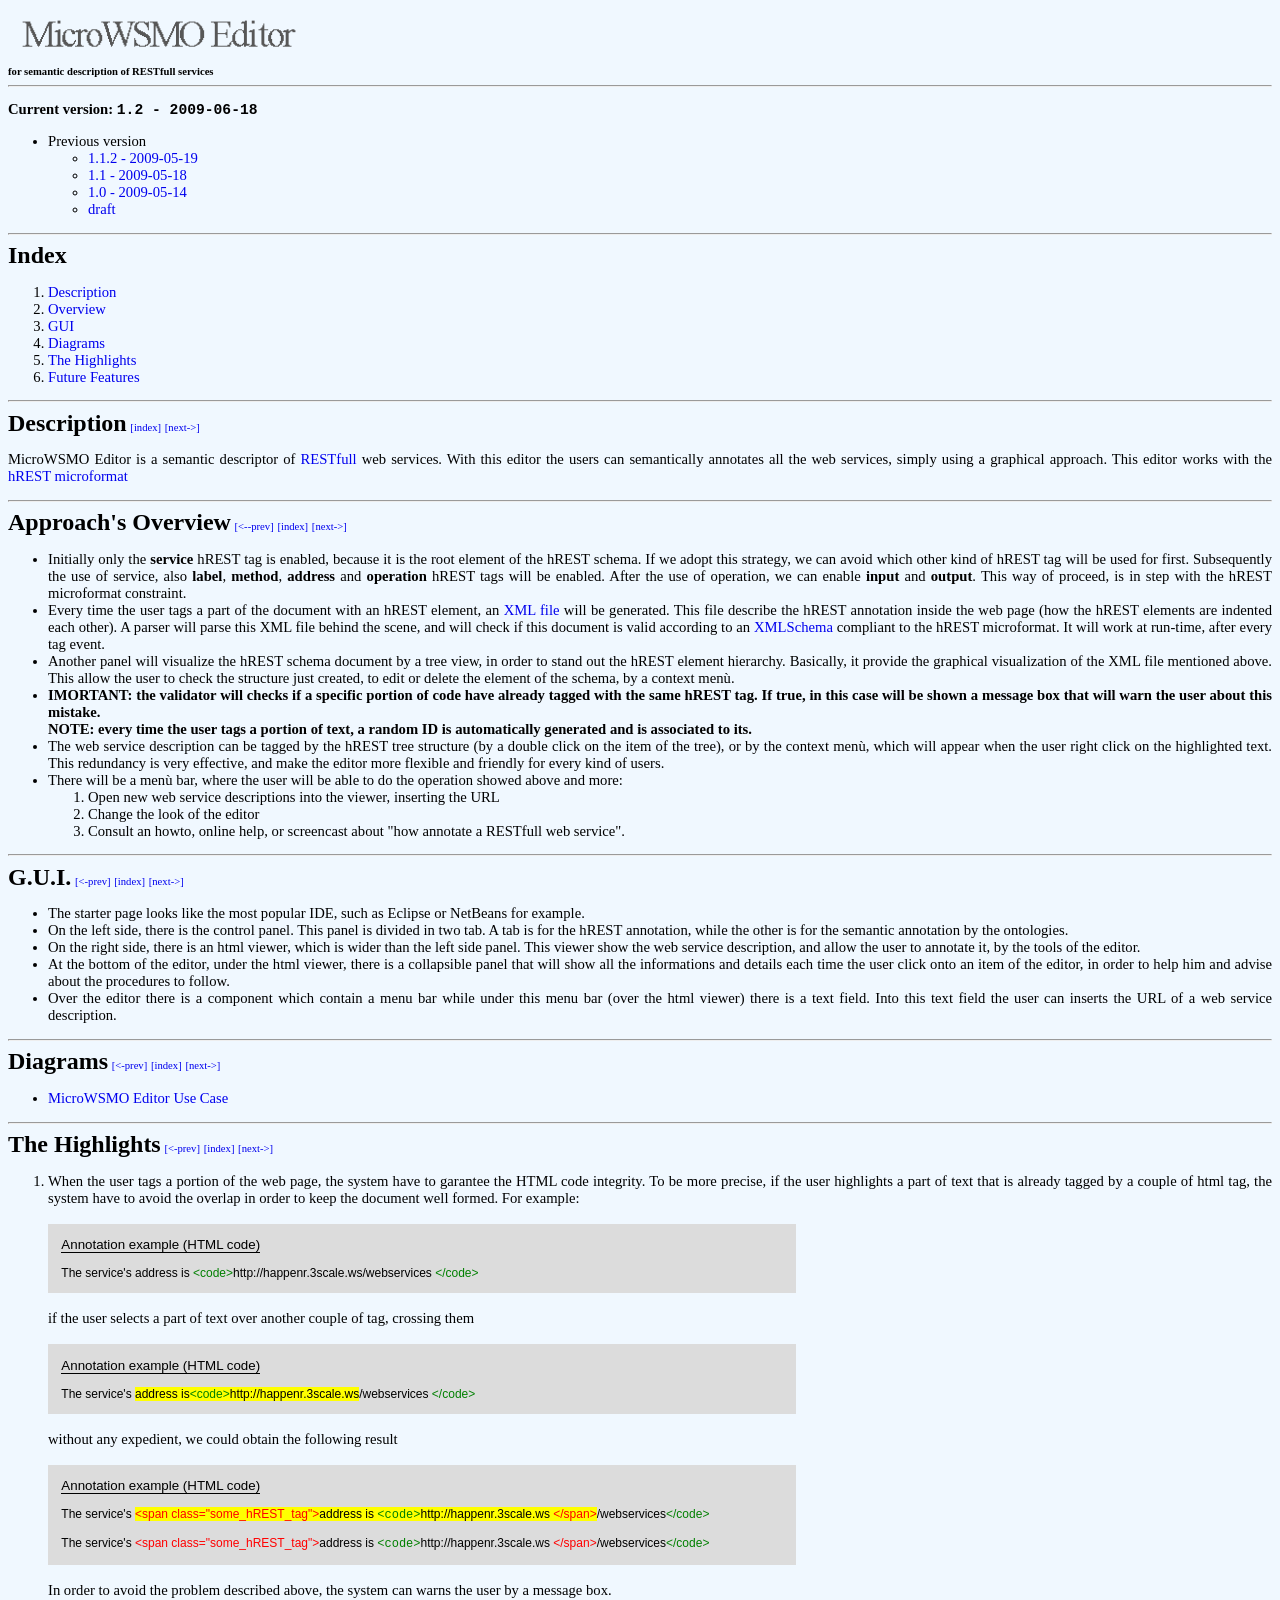
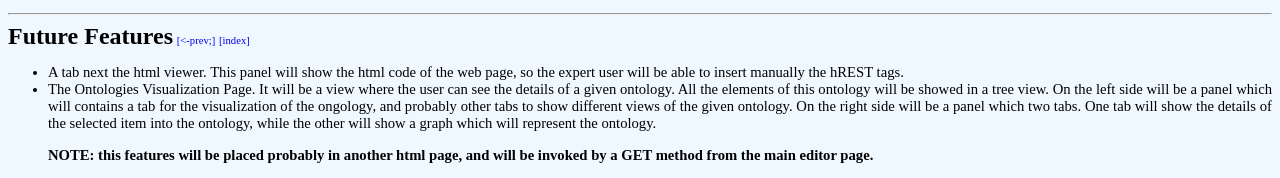
<file: documentation/index.html>
<?xml version="1.0" encoding="UTF-8" ?>
<!DOCTYPE html PUBLIC "-//W3C//DTD XHTML 1.0 Transitional//EN" "http://www.w3.org/TR/xhtml1/DTD/xhtml1-transitional.dtd">
<html xmlns="http://www.w3.org/1999/xhtml">
	<head>
		<meta http-equiv="Content-Type" content="text/html; charset=UTF-8" />
		<meta name="author" content="Simone Spaccarotella" />
		<link rel="stylesheet" type="text/css" href="stylesheet.css" />
		<title>MicroWSMO Editor - for semantic description of RESTfull services</title>
	</head>
	
	<body>
		<!-- header -->
		
		<img src="images/editor.png" width="300" /><br />
		<span class="subtitle">for semantic description of RESTfull services</span>
		
		<hr />
		
		<!-- editor current release -->
		
		<p class="current-release">
			Current version: <code>1.2 - 2009-06-18</code>
		</p>
		<ul>
			<li>
				Previous version
				<ul>
					<li><a class="linkable" href="prev-versiondoc/doc_1.1.2_2009-05-19.rar">1.1.2 - 2009-05-19</a></li>
					<li><a class="linkable" href="prev-versiondoc/doc_1.1_2009-05-18.rar">1.1 - 2009-05-18</a></li>
					<li><a class="linkable" href="prev-versiondoc/doc_1.0_2009-05-14.rar">1.0 - 2009-05-14</a></li>
					<li><a class="linkable" href="prev-versiondoc/doc-draft.rar">draft</a></li>
				</ul>
			</li>
		</ul>
		
		<hr />
		
		<!-- documentation index -->
		
		<a class="anchor" name="index">Index</a>
		
		<ol>
			<li><a class="linkable" href="#description">Description</a></li>
			<li><a class="linkable" href="#overview">Overview</a></li>
			<li><a class="linkable" href="#gui">GUI</a></li>
			<li><a class="linkable" href="#diagrams">Diagrams</a></li>
			<li><a class="linkable" href="#highlights">The Highlights</a></li>
			<li><a class="linkable" href="#future-features">Future Features</a></li>
		</ol>
		
		<hr />
		
		<!-- a general description about this editor -->
		
		<a class="anchor" name="description">Description</a>
		<a class="link-navigator" href="#index">[index]</a>
		<a class="link-navigator" href="#overview">[next-&gt;]</a>
		
		<p class="description">
			MicroWSMO Editor is a semantic descriptor of <a title="RESTfull" class="linkable" href="resources-online.html#restfull">RESTfull</a> web services. With this editor the users
			can semantically annotates all the web services, simply using a graphical approach. This editor works with the <a title="hREST" class="linkable" href="resources-online.html#hrest">hREST</a> 
			<a title="microformat" class="linkable" href="resources-online.html#microformat">microformat</a>
		</p>
		
		<hr />
		
		<!-- an overview about the used approaches -->
		
		<a class="anchor" name="overview">Approach's Overview</a>
		<a class="link-navigator" href="#description">[&lt;--prev]</a>
		<a class="link-navigator" href="#index">[index]</a>
		<a class="link-navigator" href="#gui">[next-&gt;]</a>
		
		<ul class="description">
			<li>
				Initially only the <span class="emphasis">service</span> hREST tag is enabled, because it is the root element of
				the hREST schema. If we adopt this strategy, we can avoid which other kind of hREST tag will be
				used for first. Subsequently the use of service, also <span class="emphasis">label</span>, 
				<span class="emphasis">method</span>, <span class="emphasis">address</span> and <span class="emphasis">operation</span> hREST tags will be enabled.
				After the use of operation, we can enable <span class="emphasis">input</span> and <span class="emphasis">output</span>.
				This way of proceed, is in step with the hREST microformat constraint.
			</li>
			<li>
				Every time the user tags a part of the document with an hREST element, an
				<a class="linkable" href="files/hrestAnnotation.xml">XML file</a> will be generated.
				This file describe the hREST annotation inside the web page (how the hREST elements are indented each other).
				A parser will parse this XML file behind the scene, and will check if this document is valid according to an
				<a class="linkable" href="files/hrestSchema.xsd">XMLSchema</a> compliant to the hREST microformat. It will work at run-time, after every tag event.
			</li>
			<li>
				Another panel will visualize the hREST schema document by a tree view, in order to
				stand out the hREST element hierarchy. Basically, it provide the graphical visualization
				of the XML file mentioned above. This allow the user to check the structure just created,
				to edit or delete the element of the schema, by a context men&ugrave;.
			</li>
			<li class="emphasis">
				IMORTANT: the validator will checks if a specific portion of code have already tagged with the same hREST tag.
				If true, in this case will be shown a message box that will warn the user about this mistake.<br />
				NOTE: every time the user tags a portion of text, a random ID is automatically generated and is associated to its.<br />
			</li>
			<li>
				The web service description can be tagged by the hREST tree structure (by a double click on the item of the tree),
				or by the context men&ugrave;, which will appear when the user right click on the highlighted text.
				This redundancy is very effective, and make the editor more flexible and friendly for every kind of users.
			</li>
			<li>
				There will be a men&ugrave; bar, where the user will be able to do the operation showed above and more:
				<ol>
					<li>
						Open new web service descriptions into the viewer, inserting the URL
					</li>
					<li>
						Change the look of the editor
					</li>
					<li>
						Consult an howto, online help, or screencast about "how annotate a
						RESTfull web service".
					</li>
				</ol>
			</li>
		</ul>
		
		<hr />
		
		<!-- explanation of the Graphic User Interface -->
		
		<a class="anchor" name="gui">G.U.I.</a>
		<a class="link-navigator" href="#overview">[&lt;-prev]</a>
		<a class="link-navigator" href="#index">[index]</a>
		<a class="link-navigator" href="#diagrams">[next-&gt;]</a>
		
		<ul class="description">
			<li>
				The starter page looks like the most popular IDE, such as Eclipse or NetBeans for
				example.
			</li>
			<li>
				On the left side, there is the control panel. This panel is divided in two
				tab. A tab is for the hREST annotation, while the other is for the semantic annotation
				by the ontologies.
			</li>
			<li>
				On the right side, there is an html viewer, which is wider than
				the left side panel. This viewer show the web service description, and allow the user to 
				annotate it, by the tools of the editor.
			</li>
			<li>
				At the bottom of the editor, under the html viewer,
				there is a collapsible panel that will show all the informations and details each time the user
				click onto an item of the editor, in order to help him and advise about the procedures to follow.
			</li>
			<li>
				Over the editor there is a component which contain a menu bar while under this menu bar (over the html viewer) there is a text field.
				Into this text field the user can inserts the URL of a web service description.
			</li>
		</ul>
		
		<hr />
		
		<!-- diagrams and stub editor -->
		
		<a class="anchor" name="diagrams">Diagrams</a>
		<a class="link-navigator" href="#gui">[&lt;-prev]</a>
		<a class="link-navigator" href="#index">[index]</a>
		<a class="link-navigator" href="#highlights">[next-&gt;]</a>
		
		<ul class="description">
			<li><a class="linkable" href="usecase.html">MicroWSMO Editor Use Case</a></li>
		</ul>
		
		<hr />
		
		<!-- highlights -->
		
		<a class="anchor" name="highlights">The Highlights</a>
		<a class="link-navigator" href="#diagrams">[&lt;-prev]</a>
		<a class="link-navigator" href="#index">[index]</a>
		<a class="link-navigator" href="#future-features">[next-&gt;]</a>
		
		<ol class="description">
			<li>
				When the user tags a portion of the web page, the system have to garantee
				the HTML code integrity. To be more precise, if the user highlights a part of text
				that is already tagged by a couple of html tag, the system have to avoid the overlap
				in order to keep the document well formed. For example:
				
				<br /><br />
				
				<div class="code">
					<span class="head_code">Annotation example (HTML code)</span>
					<br /><br />
					The service's address is <span style="color: green;">&lt;code&gt;</span>http://happenr.3scale.ws/webservices
					<span style="color: green">&lt;/code&gt;</span>
				</div>
				
				<br />
				
				if the user selects a part of text over another couple of tag, crossing them
				
				<br /><br />
				
				<div class="code">
					<span class="head_code">Annotation example (HTML code)</span>
					<br /><br />
					The service's <span class="highlighted">address is<span style="color: green;">&lt;code&gt;</span>http://happenr.3scale.ws</span>/webservices
					<span style="color: green">&lt;/code&gt;</span>
				</div>
				
				<br />
				
				without any expedient, we could obtain the following result
				
				<br /><br />
				
				<div class="code">
					<span class="head_code">Annotation example (HTML code)</span>
					<br /><br />
					The service's <span class="highlighted"><span style="color: red;">&lt;span class="some_hREST_tag"&gt;</span>address is
					<code style="color: green;">&lt;code&gt;</code>http://happenr.3scale.ws
					<span style="color: red;">&lt;/span&gt;</span></span>/webservices<span style="color: green">&lt;/code&gt;</span>
					<br /><br />
					The service's <span style="color: red;">&lt;span class="some_hREST_tag"&gt;</span>address is
					<code style="color: green;">&lt;code&gt;</code>http://happenr.3scale.ws
					<span style="color: red;">&lt;/span&gt;</span>/webservices<span style="color: green">&lt;/code&gt;</span>
				</div>
				
				<br />
				
				In order to avoid the problem described above, the system can warns the user by a message box.
			</li>
		</ol>
		
		<hr />
		
		<!-- list of the future features -->
		
		<a class="anchor" name="future-features">Future Features</a>
		<a class="link-navigator" href="#highlights">[&lt;-prev;]</a>
		<a class="link-navigator" href="#index">[index]</a>
		
		<ul class="description">
			<li>
				A tab next the html viewer. This panel will show the html code of the web page, so the expert
				user will be able to insert manually the hREST tags.
			</li>
			<li>
				The Ontologies Visualization Page. It will be a view where the user can see the details of
				a given ontology. All the elements of this ontology will be showed in a tree view.
				On the left side will be a panel which will contains a tab for the visualization of the ongology,
				and probably other tabs to show different views of the given ontology.
				On the right side will be a panel which two tabs. One tab will show the details of the selected item
				into the ontology, while the other will show a graph which will represent the ontology.
				<p class="emphasis">
					NOTE: this features will be placed probably in another html page, and will be invoked
					by a GET method from the main editor page.
				</p>
			</li>
		</ul>
		
	</body>
</html>
</file>
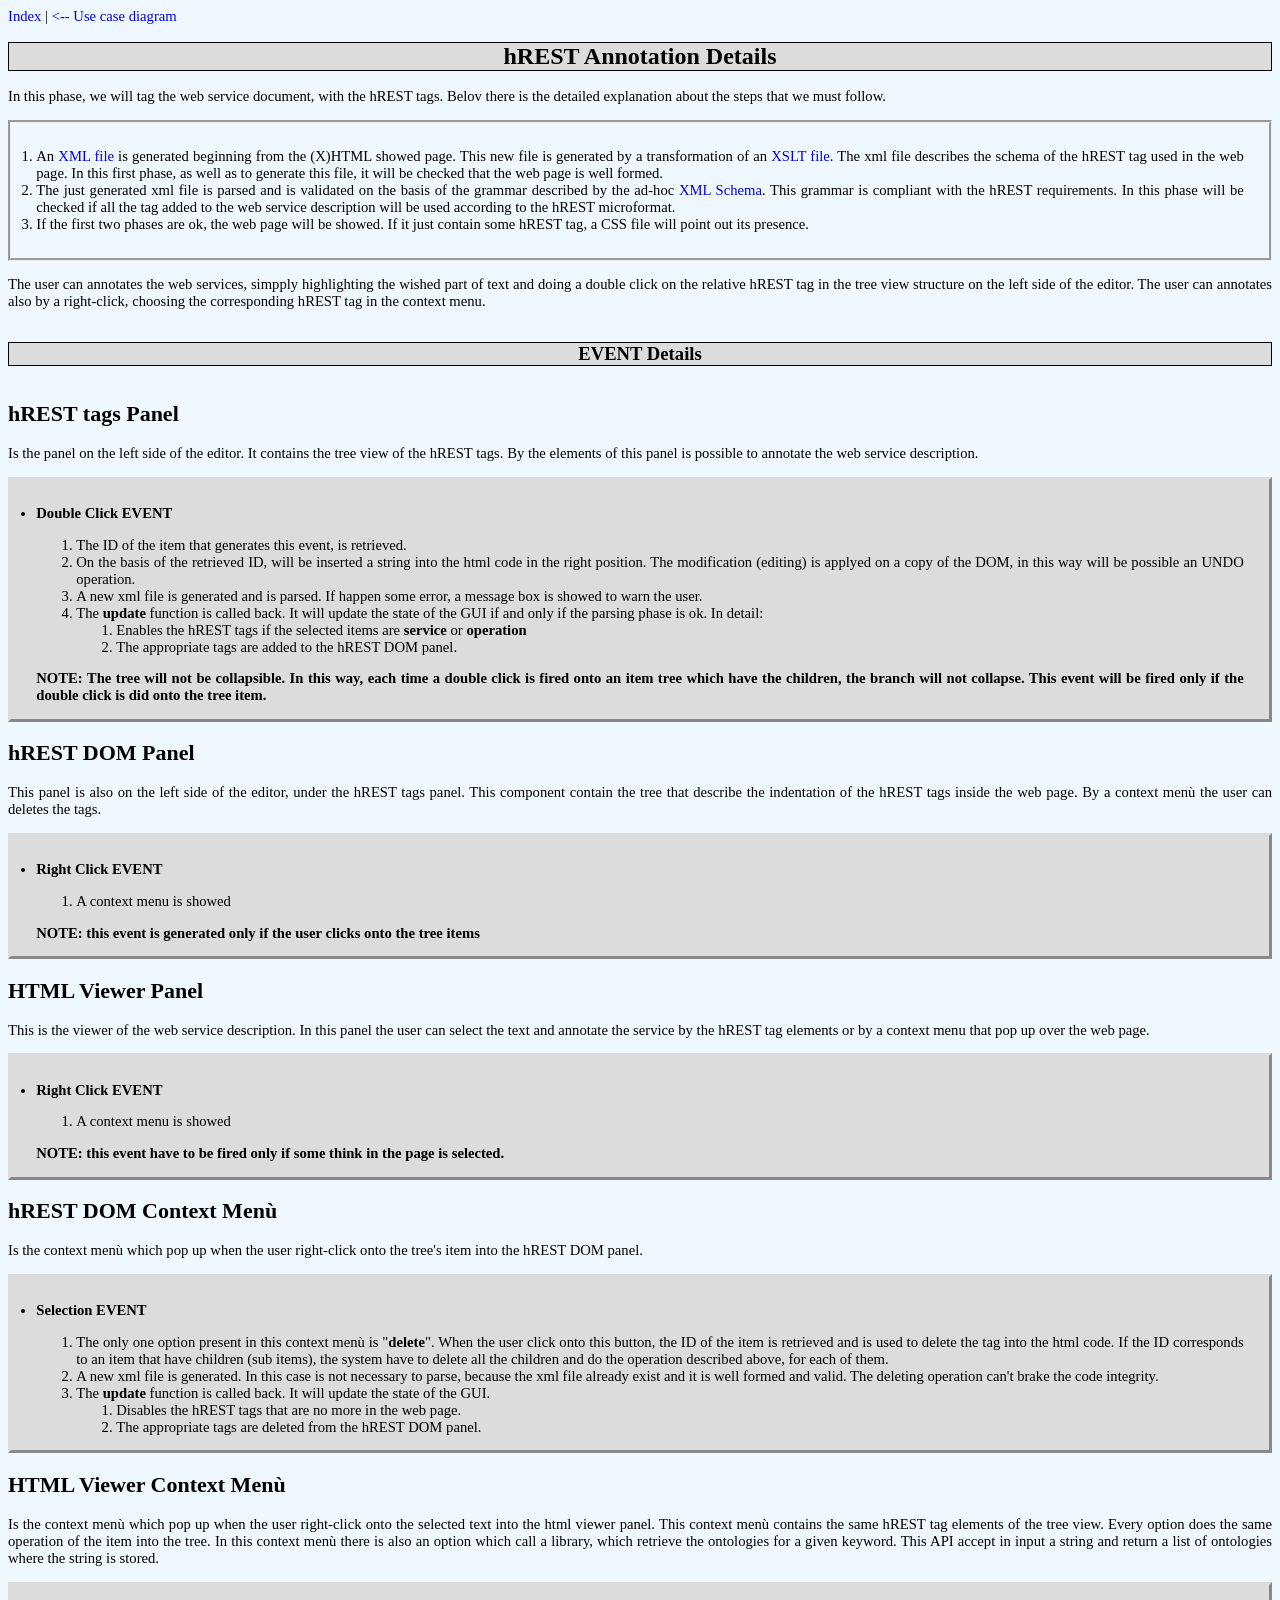
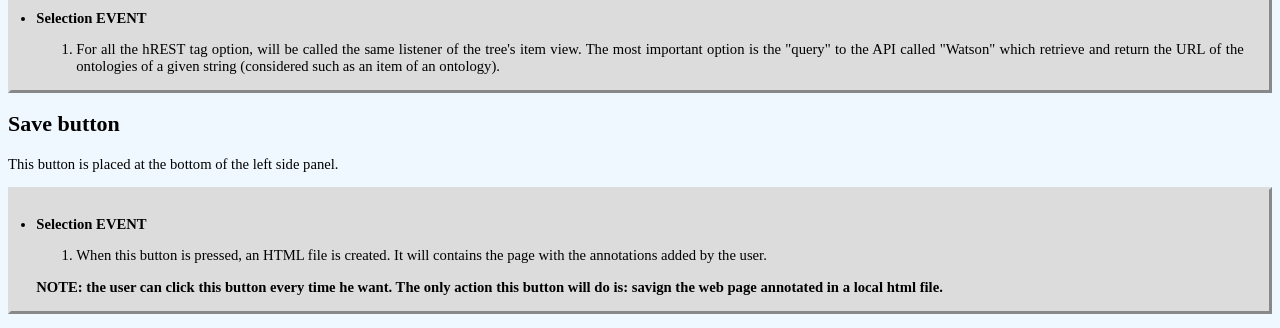
<file: documentation/hrest-annotation.html>
<?xml version="1.0" encoding="UTF-8" ?>
<!DOCTYPE html PUBLIC "-//W3C//DTD XHTML 1.0 Transitional//EN" "http://www.w3.org/TR/xhtml1/DTD/xhtml1-transitional.dtd">
<html xmlns="http://www.w3.org/1999/xhtml">
	<head>
		<meta http-equiv="Content-Type" content="text/html; charset=UTF-8" />
		<link rel="stylesheet" type="text/css" href="stylesheet.css" />
		<script type="text/javascript" src="javascript/navigator.js"></script>
		<title>MicroWSMO Editor | hREST Annotation</title>
	</head>
	<body onload="showNavigator();">
	
		<div id="navigator" class="linkable">
			<!-- a navigator will be inserted dinamycally by a javascript function -->
		</div>
		
		<div align="center" class="title">hREST Annotation Details</div><br />
		In this phase, we will tag the web service document, with the hREST tags. Belov there is the detailed
		explanation about the steps that we must follow.
		
		<ol class="step-description">
			<li>
				An <a class="linkable" href="files/hrestAnnotation.xml">XML file</a> is generated beginning from the (X)HTML showed page.
				This new file is generated by a transformation of an <a class="linkable" href="files/xhtml2xml.xslt">XSLT file</a>.
				The xml file describes the schema of the hREST tag used in the web page. In this first phase, as well as to generate
				this file, it will be checked that the web page is well formed.
			</li>
			<li>
				The just generated xml file is parsed and is validated on the basis of the grammar described by the 
				ad-hoc <a class="linkable" href="files/hrestSchema.xsd">XML Schema</a>. This grammar is compliant with
				the hREST requirements. In this phase will be checked if all the tag added to the web service description
				will be used according to the hREST microformat.
			</li>
			<li>
				If the first two phases are ok, the web page will be showed. If it just contain some hREST tag, a CSS file
				will point out its presence.<br /> 
			</li>
		</ol>
		
		<p class="description">
			The user can annotates the web services, simpply highlighting the wished part of text and doing
			a double click on the relative hREST tag in the tree view structure on the left side of the editor.
			The user can annotates also by a right-click, choosing the corresponding hREST tag in the context menu.
		</p>
		
		<br />
		<div align="center" class="middle-title">EVENT Details</div><br />
		
		<h2>hREST tags Panel</h2>
		<p class="description">
			Is the panel on the left side of the editor. It contains the tree view
			of the hREST tags. By the elements of this panel is possible to annotate
			the web service description.
		</p>
		<ul class="event-description">
			<li>
				<span class="emphasis">Double Click EVENT</span>
				<p></p>
				<ol>
					<li>
						The ID of the item that generates this event, is retrieved.
					</li>
					<li>
						On the basis of the retrieved ID, will be inserted a string into the html code
						in the right position. The modification (editing) is applyed on a copy of the DOM, in this
						way will be possible an UNDO operation.   
					</li>
					<li>
						A new xml file is generated and is parsed. If happen some error, a message box
						is showed to warn the user.
					</li>
					<li>
						The <span class="emphasis">update</span> function is called back. It will update the state of
						the GUI if and only if the parsing phase is ok. In detail:
						<ol>
							<li>
								Enables the hREST tags if the selected items are <span class="emphasis">service</span>
								or <span class="emphasis">operation</span>
							</li>
							<li>
								The appropriate tags are added to the hREST DOM panel.
							</li>
						</ol>
					</li>
				</ol>
				<p class="description emphasis">
					NOTE: The tree will not be collapsible. In this way, each time a double click
					is fired onto an item tree which have the children, the branch will not collapse.
					This event will be fired only if the double click is did onto the tree item. 
				</p>
			</li>
		</ul>
		
		<h2>hREST DOM Panel</h2>
		<p class="description">
			This panel is also on the left side of the editor, under the hREST tags panel. This
			component contain the tree that describe the indentation of the hREST tags inside the
			web page. By a context men&ugrave; the user can deletes the tags.
		</p>
		<ul class="event-description">
			<li>
				<span class="emphasis">Right Click EVENT</span>
				<p></p>
				<ol>
					<li>
						A context menu is showed
					</li>
				</ol>
				<p class="emphasis">
					NOTE: this event is generated only if the user clicks onto the tree items
				</p>
			</li>
		</ul>
		
		<h2>HTML Viewer Panel</h2>
		<p class="description">
			This is the viewer of the web service description. In this panel the user can
			select the text and annotate the service by the hREST tag elements or by a context
			menu that pop up over the web page.
		</p>
		<ul class="event-description">
			<li>
				<span class="emphasis">Right Click EVENT</span>
				<p></p>
				<ol>
					<li>
						A context menu is showed
					</li>
				</ol>
				<p class="emphasis">
					NOTE: this event have to be fired only if some think in the page is selected.
				</p>
			</li>
		</ul>
		
		<h2>hREST DOM Context Menù</h2>
		<p class="description">
			Is the context men&ugrave; which pop up when the user right-click onto the tree's item
			into the hREST DOM panel.
		</p>
		<ul class="event-description">
			<li>
				<span class="emphasis">Selection EVENT</span>
				<p></p>
				<ol>
					<li>
						The only one option present in this context men&ugrave; is "<span class="emphasis">delete</span>".
						When the user click onto this button, the ID of the item is retrieved and is used to delete the tag
						into the html code. If the ID corresponds to an item that have children (sub items), the system
						have to delete all the children and do the operation described above, for each of them.
					</li>
					<li>
						A new xml file is generated. In this case is not necessary to parse, because the xml file already
						exist and it is well formed and valid. The deleting operation can't brake the code integrity.
					</li>
					<li>
						The <span class="emphasis">update</span> function is called back. It will update the state of
						the GUI.
						<ol>
							<li>
								Disables the hREST tags that are no more in the web page.
							</li>
							<li>
								The appropriate tags are deleted from the hREST DOM panel.
							</li>
						</ol>
					</li>
				</ol>
				<p class="emphasis">
					
				</p>
			</li>
		</ul>
		
		<h2>HTML Viewer Context Menù</h2>
		<p class="description">
			Is the context men&ugrave; which pop up when the user right-click onto the selected text
			into the html viewer panel. This context men&ugrave; contains the same hREST tag elements
			of the tree view. Every option does the same operation of the item into the tree. In this
			context men&ugrave; there is also an option which call a library, which retrieve the ontologies
			for a given keyword. This API accept in input a string and return a list of ontologies where
			the string is stored.
		</p>
		<ul class="event-description">
			<li>
				<span class="emphasis">Selection EVENT</span>
				<p></p>
				<ol>
					<li>
						For all the hREST tag option, will be called the same listener
						of the tree's item view. The most important option is the "query"
						to the API called "Watson" which retrieve and return the URL of the
						ontologies of a given string (considered such as an item of an ontology). 
					</li>
				</ol>
			</li>
			<p></p>
		</ul>
		
		<h2>Save button</h2>
		<p class="description">
			This button is placed at the bottom of the left side panel.
		</p>
		<ul class="event-description">
			<li>
				<span class="emphasis">Selection EVENT</span>
				<p></p>
				<ol>
					<li>
						When this button is pressed, an HTML file is created. It will contains
						the page with the annotations added by the user. 
					</li>
				</ol>
			</li>
			<p class="emphasis">
					NOTE: the user can click this button every time he want. The only action
					this button will do is: savign the web page annotated in a local html file.
			</p>
		</ul>
		
	</body>
</html>
</file>
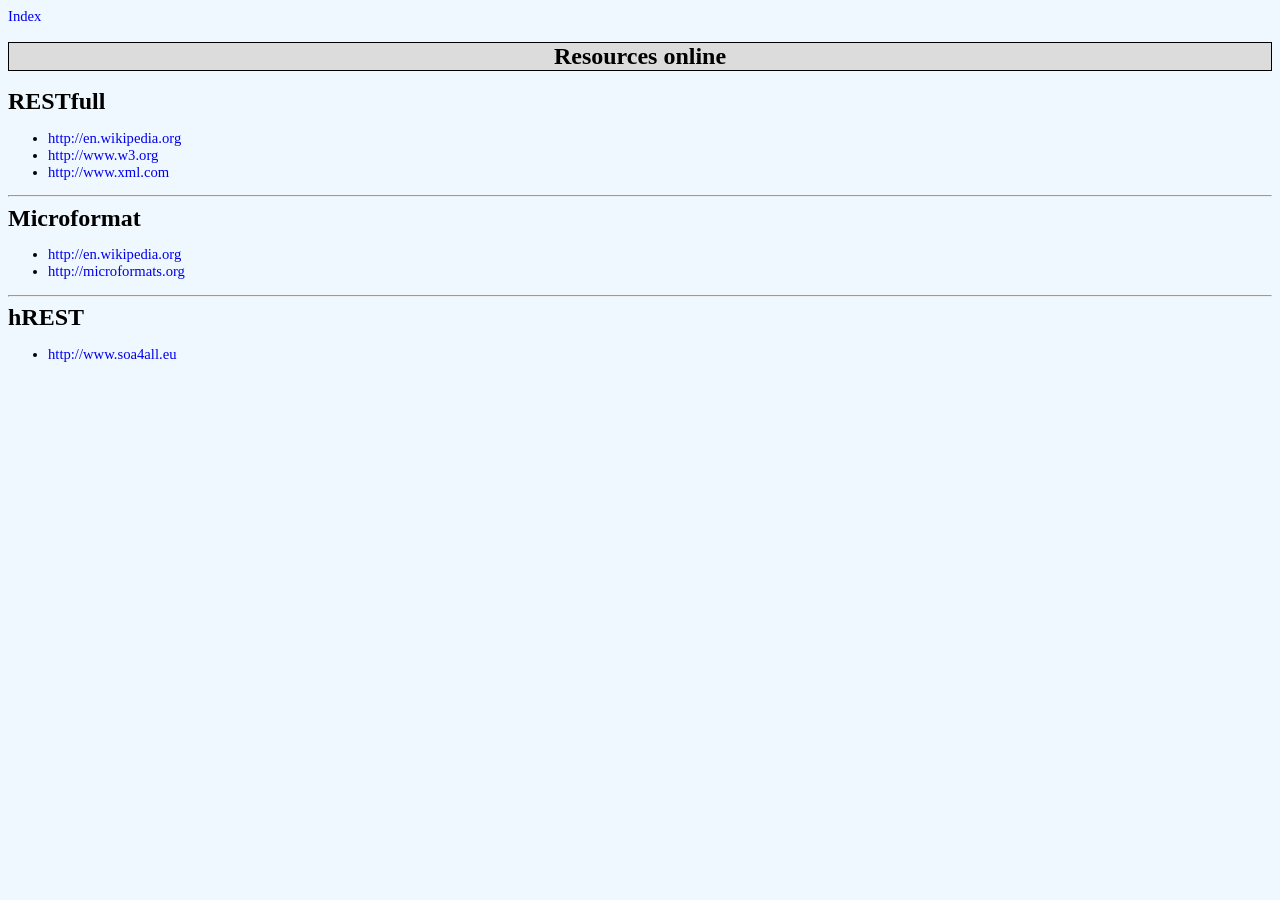
<file: documentation/resources-online.html>
<?xml version="1.0" encoding="UTF-8"?>
 <!DOCTYPE html PUBLIC "-//W3C//DTD XHTML 1.0 Transitional//EN" "http://www.w3.org/TR/xhtml1/DTD/xhtml1-transitional.dtd">
<html xmlns="http://www.w3.org/1999/xhtml">
    <head>
        <meta http-equiv="Content-Type" content="text/html; charset=UTF-8" />
		<meta name="author" content="Simone Spaccarotella" />
		<link rel="stylesheet" type="text/css" href="stylesheet.css" />
        <title>MicroWSMO Editor | Resource online</title>
    </head>
    <body>
    	<a class="linkable" href="index.html">Index</a><br /><br />
		
    	<!-- Title of the page -->
    	<div align="center" class="title">Resources online</div><br />
		
    	<a class="anchor" name="restfull">RESTfull</a>
		<ul>
			<li><a class="linkable" href="http://en.wikipedia.org/wiki/Representational_State_Transfer">http://en.wikipedia.org</a></li>
			<li><a class="linkable" href="http://www.w3.org/2005/Talks/1115-hh-k-ecows/#(1)">http://www.w3.org</a></li>
			<li><a class="linkable" href="http://www.xml.com/lpt/a/1510">http://www.xml.com</a></li>
		</ul>
		
		<hr />
		
		<a class="anchor" name="microformat">Microformat</a>
		<ul>
			<li><a class="linkable" href="http://en.wikipedia.org/wiki/Microformat">http://en.wikipedia.org</a></li>
			<li><a class="linkable" href="http://microformats.org/">http://microformats.org</a></li>
		</ul>
		
		<hr />
		
		<a class="anchor" name="hrest">hREST</a>
		<ul>
			<li><a class="linkable" href="http://www.soa4all.eu/semantictech.html">http://www.soa4all.eu</a></li>
		</ul>
		
		
    </body>
</html>
</file>
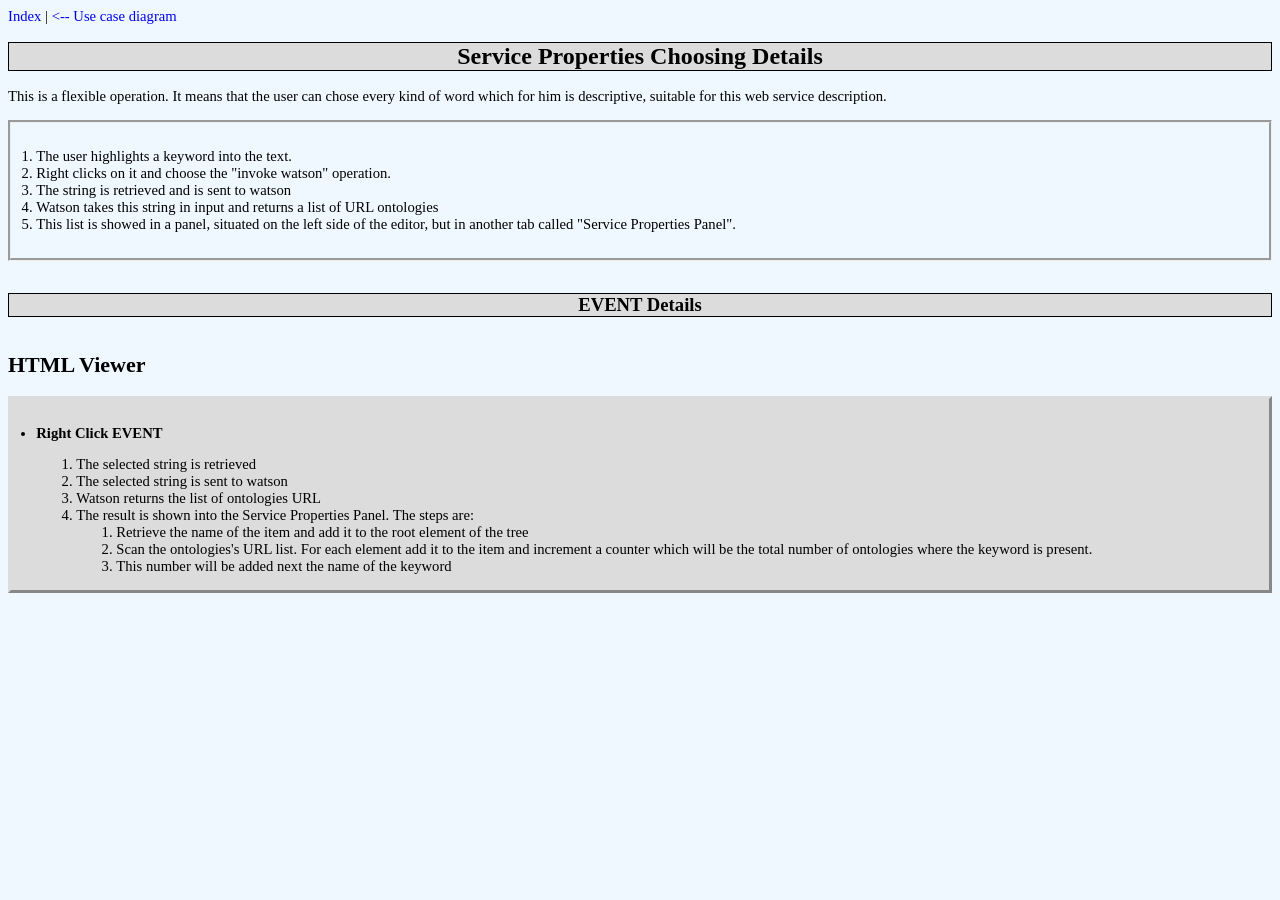
<file: documentation/semantic-annotation.html>
<?xml version="1.0" encoding="UTF-8" ?>
<!DOCTYPE html PUBLIC "-//W3C//DTD XHTML 1.0 Transitional//EN" "http://www.w3.org/TR/xhtml1/DTD/xhtml1-transitional.dtd">
<html xmlns="http://www.w3.org/1999/xhtml">
	<head>
		<meta http-equiv="Content-Type" content="text/html; charset=UTF-8" />
		<link rel="stylesheet" type="text/css" href="stylesheet.css" />
		<script type="text/javascript" src="javascript/navigator.js"></script>
		<title>MicroWSMO Editor | Semantic Annotation</title>
	</head>
	<body onload="showNavigator();">
	
		<div id="navigator" class="linkable">
			<!-- a navigator will be inserted dinamycally by a javascript function -->
		</div>
		
		<div align="center" class="title">Service Properties Choosing Details</div><br />
		This is a flexible operation. It means that the user can chose every kind of word which
		for him is descriptive, suitable for this web service description.		
		<ol class="step-description">
			<li>
				The user highlights a keyword into the text.
			</li>
			<li>
				Right clicks on it and choose the "invoke watson" operation.
			</li>
			<li>
				The string is retrieved and is sent to watson
			</li>
			<li>
				Watson takes this string in input and returns a list of URL ontologies
			</li>
			<li>
				This list is showed in a panel, situated on the left side of the editor, but in another
				tab called "Service Properties Panel".
			</li>
		</ol>
		
		<br />
		<div align="center" class="middle-title">EVENT Details</div><br />
		
		<h2>HTML Viewer</h2>
		<p class="description">
			
		</p>
		<ul class="event-description">
			<li>
				<span class="emphasis">Right Click EVENT</span>
				<p></p>
				<ol>
					<li>
						The selected string is retrieved
					</li>
					<li>
						The selected string is sent to watson
					</li>
					<li>
						Watson returns the list of ontologies URL
					</li>
					<li>
						The result is shown into the Service Properties Panel. The steps are:
						<ol>
							<li>
								Retrieve the name of the item and add it to the root element of the tree
							</li>
							<li>
								Scan the ontologies's URL list. For each element add it to the item and increment a
								counter which will be the total number of ontologies where the keyword is present.
							</li>
							<li>
								This number will be added next the name of the keyword
							</li>
						</ol>
					</li>
				</ol>
				<p></p>
			</li>
		</ul>
	
	</body>
</html>
</file>
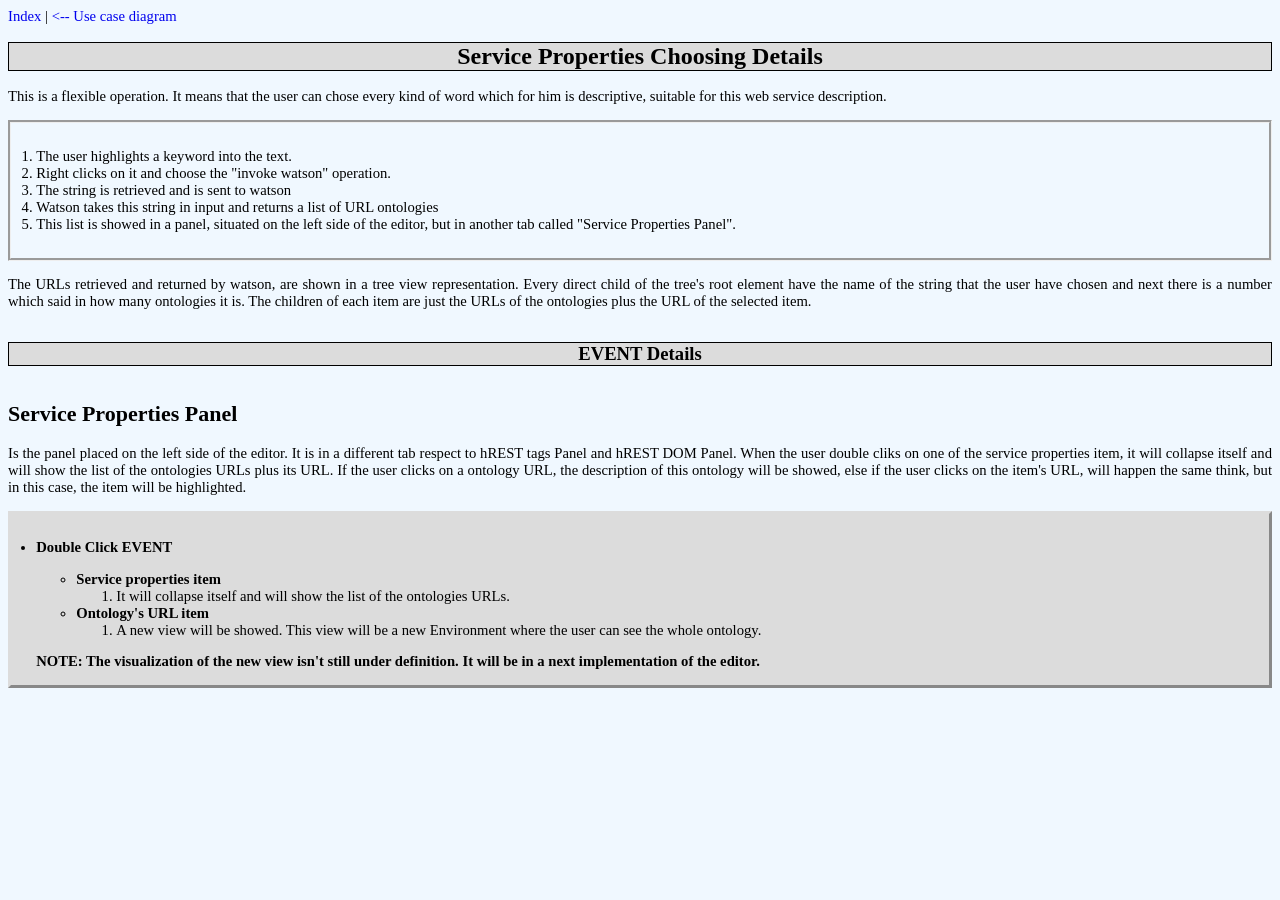
<file: documentation/serviceproperties-choosing.html>
<?xml version="1.0" encoding="UTF-8" ?>
<!DOCTYPE html PUBLIC "-//W3C//DTD XHTML 1.0 Transitional//EN" "http://www.w3.org/TR/xhtml1/DTD/xhtml1-transitional.dtd">
<html xmlns="http://www.w3.org/1999/xhtml">
	<head>
		<meta http-equiv="Content-Type" content="text/html; charset=UTF-8" />
		<link rel="stylesheet" type="text/css" href="stylesheet.css" />
		<script type="text/javascript" src="javascript/navigator.js"></script>
		<title>MicroWSMO Editor | Choose the Service Properties</title>
	</head>
	<body onload="showNavigator();">
		
		<div id="navigator" class="linkable">
			<!-- a navigator will be inserted dinamycally by a javascript function -->
		</div>
		
		<div align="center" class="title">Service Properties Choosing Details</div><br />
		This is a flexible operation. It means that the user can chose every kind of word which
		for him is descriptive, suitable for this web service description.		
		<ol class="step-description">
			<li>
				The user highlights a keyword into the text.
			</li>
			<li>
				Right clicks on it and choose the "invoke watson" operation.
			</li>
			<li>
				The string is retrieved and is sent to watson
			</li>
			<li>
				Watson takes this string in input and returns a list of URL ontologies
			</li>
			<li>
				This list is showed in a panel, situated on the left side of the editor, but in another
				tab called "Service Properties Panel".
			</li>
		</ol>
		
		<p class="description">
			The URLs retrieved and returned by watson, are shown in a tree view representation.
			Every direct child of the tree's root element have the name of the
			string that the user have chosen and next there is a number which said in how many
			ontologies it is. The children of each item are just the URLs of the ontologies plus
			the URL of the selected item.
		</p>
		
		<br />
		<div align="center" class="middle-title">EVENT Details</div><br />
		
		<h2>Service Properties Panel</h2>
		<p class="description">
			Is the panel placed on the left side of the editor. It is in a different tab
			respect to hREST tags Panel and hREST DOM Panel. When the user double cliks
			on one of the service properties item, it will collapse itself and will show
			the list of the ontologies URLs plus its URL. If the user clicks on a ontology
			URL, the description of this ontology will be showed, else if the user clicks
			on the item's URL, will happen the same think, but in this case, the item will
			be highlighted.
		</p>
		<ul class="event-description">
			<li>
				<span class="emphasis">Double Click EVENT</span>
				<p></p>
				<ul>
					<li>
						<span class="emphasis">Service properties item</span>
						<ol>
							<li>
								It will collapse itself and will show the list of the ontologies URLs.
							</li>
						</ol>
					</li>
					<li>
						<span class="emphasis">Ontology's URL item</span>
						<ol>
							<li>
								A new view will be showed. This view will be a new Environment
								where the user can see the whole ontology.
							</li>
						</ol>
					</li>
				</ul>
				<p class="description emphasis">
					NOTE: The visualization of the new view isn't still under definition. It will be in a
					next implementation of the editor. 
				</p>
			</li>
		</ul>
			
	</body>
</html>
</file>
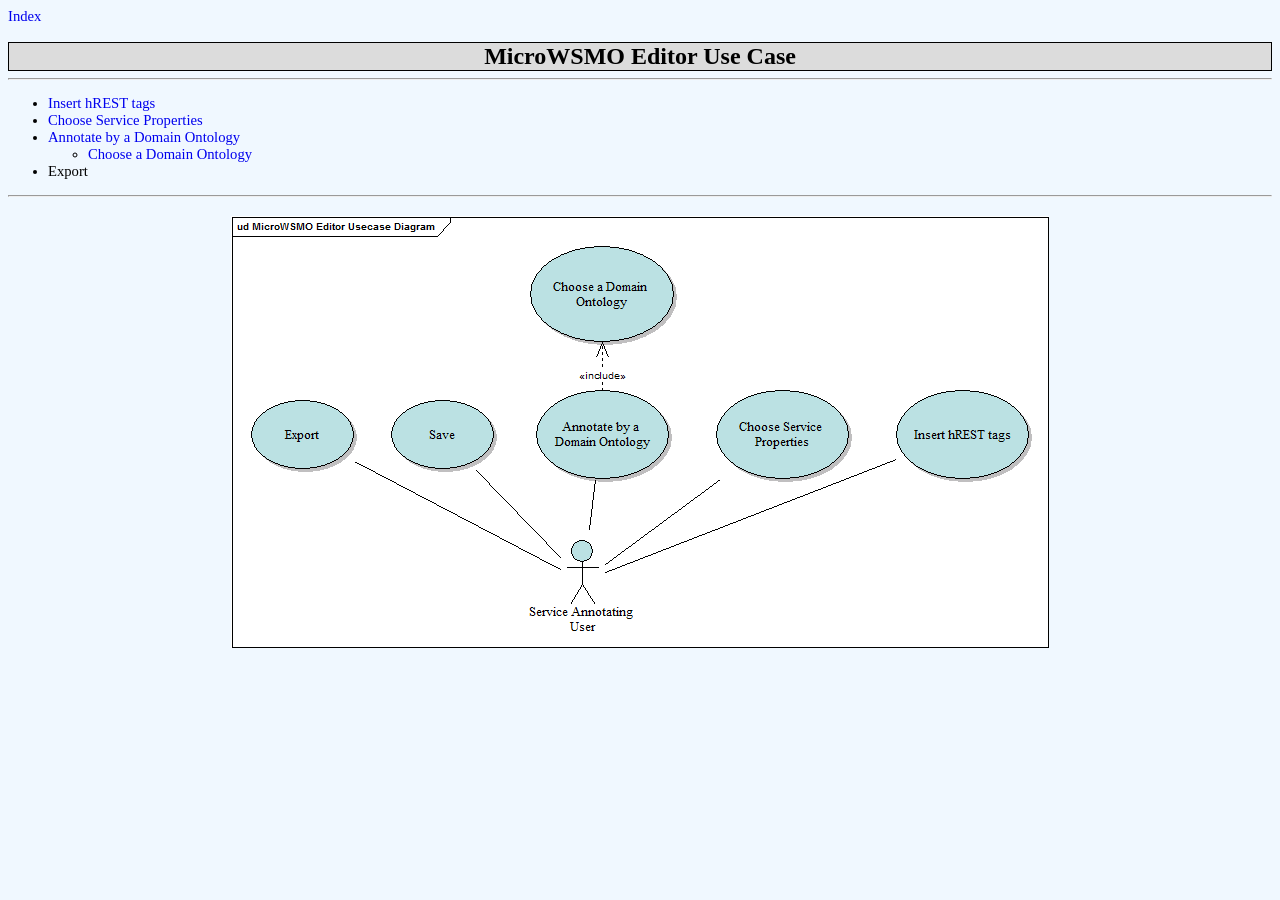
<file: documentation/usecase.html>
<?xml version="1.0" encoding="UTF-8" ?>
<!DOCTYPE html PUBLIC "-//W3C//DTD XHTML 1.0 Transitional//EN" "http://www.w3.org/TR/xhtml1/DTD/xhtml1-transitional.dtd">
<html xmlns="http://www.w3.org/1999/xhtml">
	<head>
		<meta http-equiv="Content-Type" content="text/html; charset=UTF-8" />
		<link rel="stylesheet" type="text/css" href="stylesheet.css" />
		<title>MicroWSMO Editor | Use Case Diagram</title>
	</head>
	<body>
		<a class="linkable" href="index.html">Index</a><br /><br />
		
		<div align="center" class="title">MicroWSMO Editor Use Case</div>
		<hr />
		<ul>
			<li><a class="linkable" href="hrest-annotation.html">Insert hREST tags</a></li>
			<li><a class="linkable" href="serviceproperties-choosing.html">Choose Service Properties</a></li>
			<li>
				<a class="linkable" href="semantic-annotation.html">Annotate by a Domain Ontology</a>
				<ul>
					<li>
						<a class="linkable" href="semantic-annotation.html">Choose a Domain Ontology</a>
					</li>
				</ul>
			</li>
			
			<li><a class="linkable">Export</a></li>
		</ul>
		<hr />
	
		<!-- uml diagram image -->
		<h1 align="center"><img src="uml/usecase.png" alt="MicroWSMO Editor Use Case" title="MicroWSMO Editor Use Case" /></h1>
	</body>
</html>
</file>
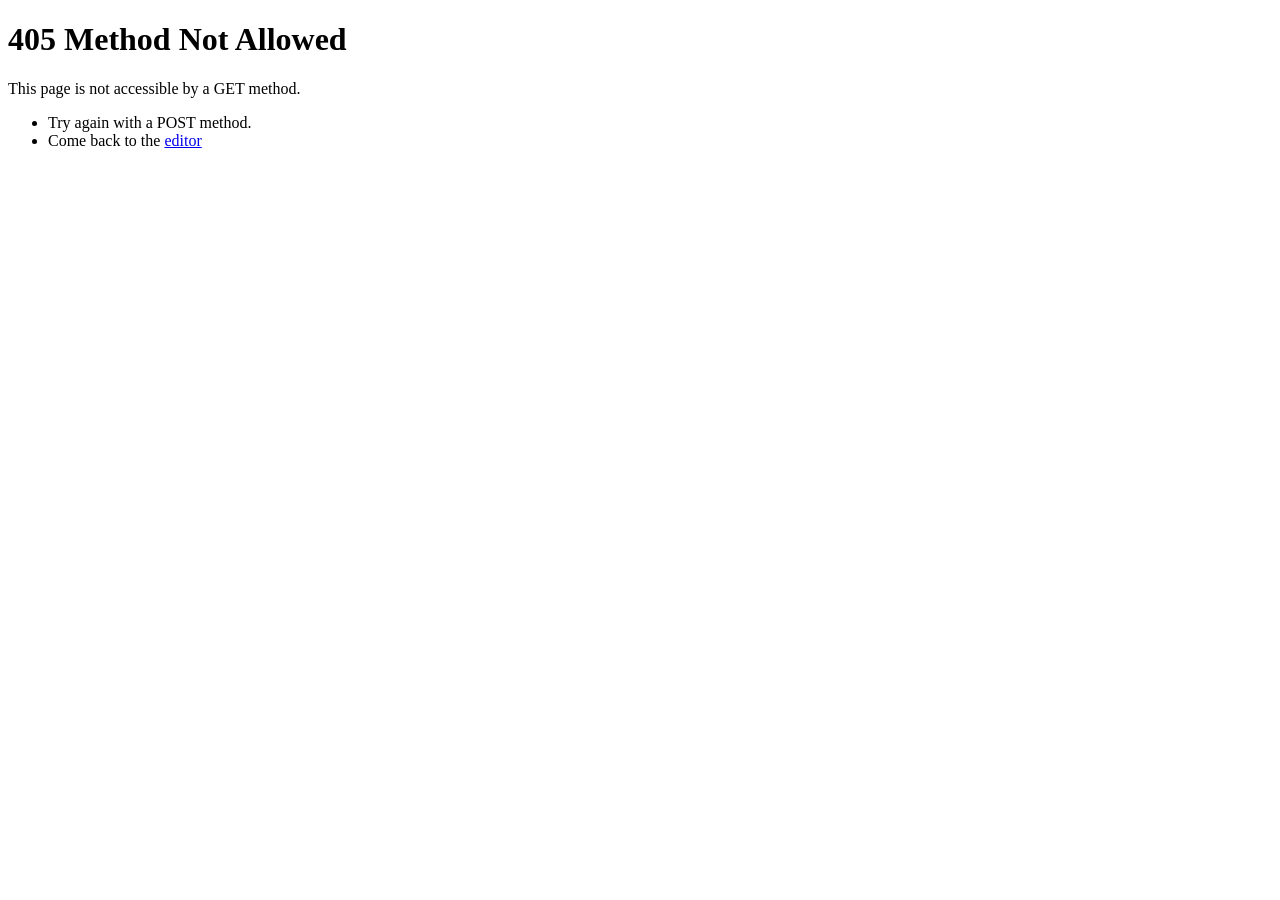
<file: war/405-method-not-allowed.html>
<?xml version="1.0" encoding="UTF-8"?>
 <!DOCTYPE html PUBLIC "-//W3C//DTD XHTML 1.0 Transitional//EN" "http://www.w3.org/TR/xhtml1/DTD/xhtml1-transitional.dtd">
<html xmlns="http://www.w3.org/1999/xhtml">
    <head>
        <meta name="description" content="MicroWSMO Editor - the editor for semantic description of RESTfull services" />
        <meta name="keywords" content="microWSMO editor RESTfull semantic web services descriptions annotations ontologies service operation input output method address" />
        <meta http-equiv="content-type" content="text/html; charset=UTF-8" />
        <link type="text/css" rel="stylesheet" href="resources/css/MicroWSMOeditor.css" />
        <title>MicroWSMO Editor - 405 Client Error [method not allowed]</title>
    </head>
    <body>
        <!-- Error Title -->
        <div id="errorTitle">
            <h1 id="errorTitleText">405 Method Not Allowed</h1>
        </div>

        <!-- LONG CONTENT (the section most likely to require scrolling) -->
        <div xmlns="http://www.w3.org/1999/xhtml" id="errorLongContent">
            <!-- Short Description -->
            <div id="errorShortDesc">
                <p id="errorShortDescText">
                    This page is not accessible by a GET method.
                </p>
            </div>
            <!-- Long Description -->
            <div id="errorLongDesc">
                <ul>
                    <li>
                        Try again with a POST method.
                    </li>
                    <li>
                        Come back to the <a title="MicroWSMO Editor" href="MicroWSMOeditor.html">editor</a>
                    </li>
                </ul>
            </div>
		</div>
    </body>
</html>
</file>
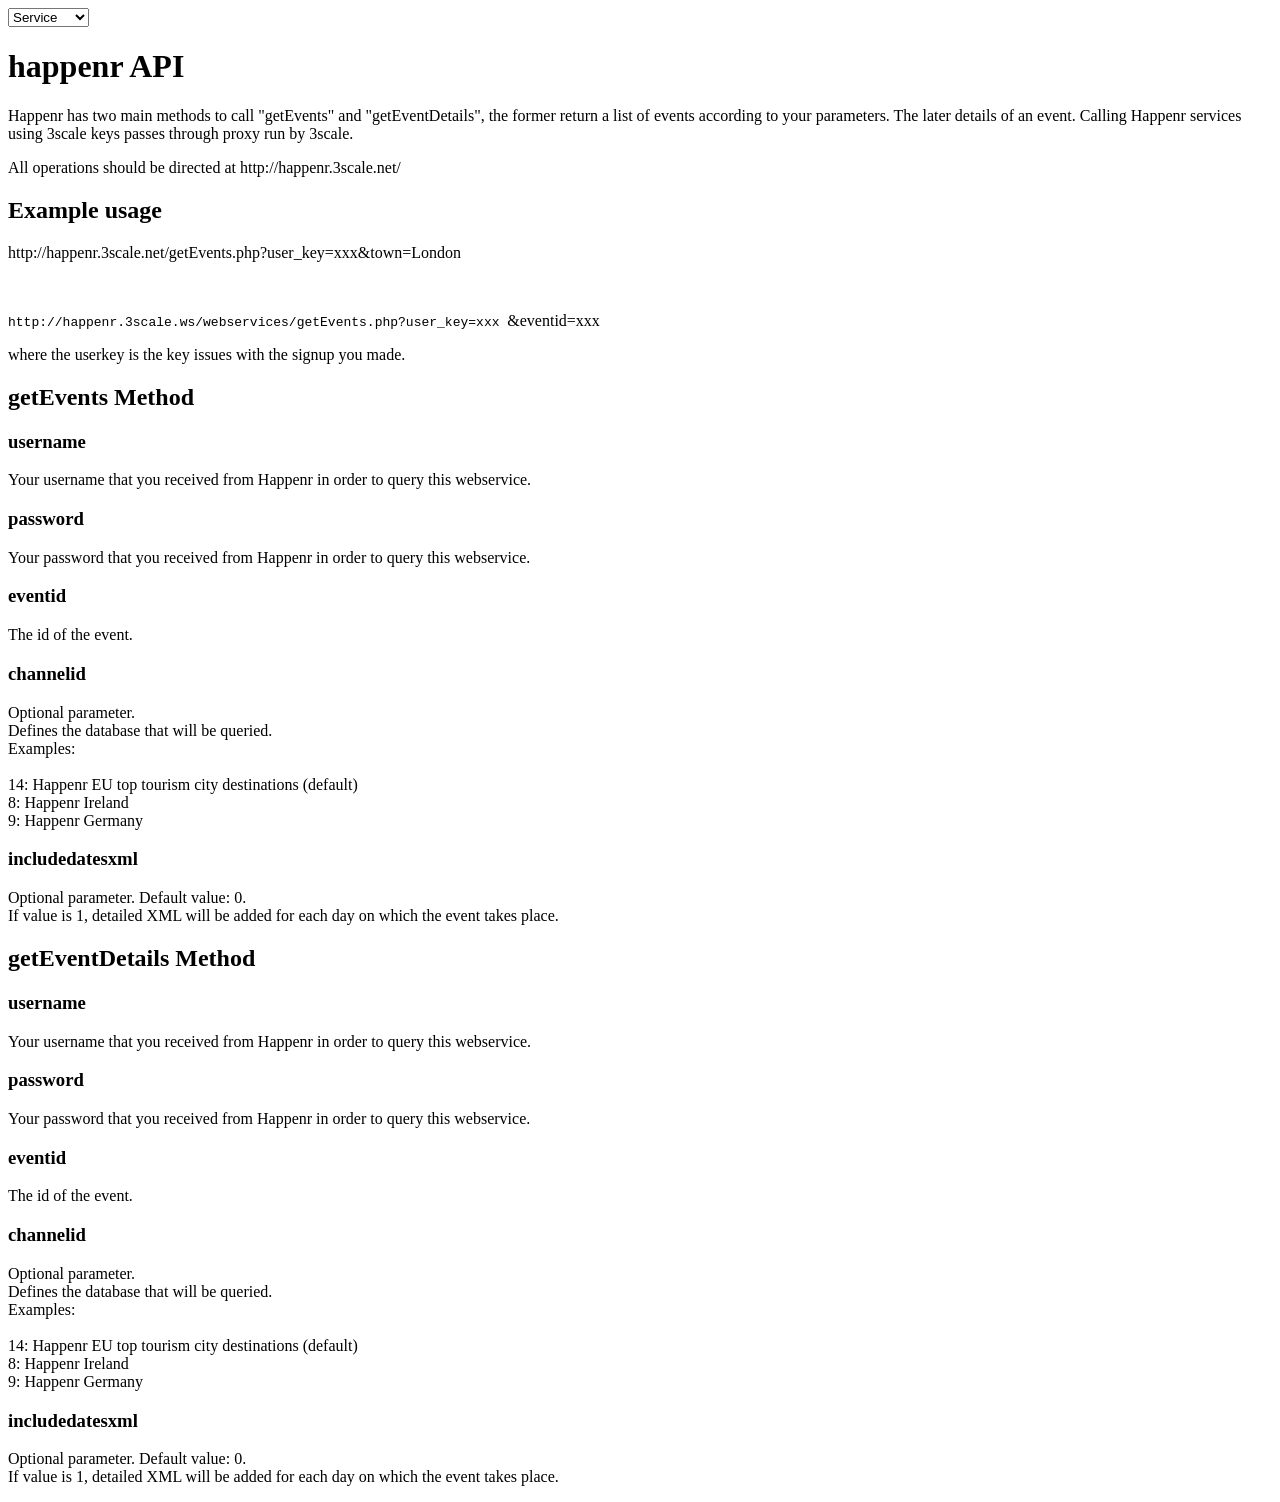
<file: war/parseHrestAnnotation.html>
<?xml version="1.0" encoding="UTF-8"?>
 <!DOCTYPE html PUBLIC "-//W3C//DTD XHTML 1.0 Transitional//EN" "http://www.w3.org/TR/xhtml1/DTD/xhtml1-transitional.dtd">
<html xmlns="http://www.w3.org/1999/xhtml">
    <head>
        <meta http-equiv="Content-Type" content="text/html; charset=UTF-8" />
        <link rel="stylesheet" type="text/css" href="resources/css/hrest.css" />
        <title>MicroWSMO Editor | semantic descriptor of RESTful web services</title>
        <script type="text/javascript">
            function getElementByHrestType(hrestType){
                if (hrestType == "service" || hrestType == "operation" || hrestType == "input") {
                    return "div";
                }
                else 
                    if (hrestType == "label" || hrestType == "address" || hrestType == "method" || hrestType == "input" || hrestType == "output") {
                        return "span";
                    }
                    else {
                        return null;
                    }
            }
            
            function getIdByHrestType(hrestType){
                if (hrestType == "service" || hrestType == "operation" || hrestType == "input") {
                    return "srv";
                }
                else 
                    if (hrestType == "label" || hrestType == "address" || hrestType == "method" || hrestType == "input" || hrestType == "output") {
                        return "lbl";
                    }
                    else {
                        return null;
                    }
            }
            
            function parse(element, hrestType){
                if (hrestType == "service") {
                    return checkService(element);
                } else if (hrestType == "label") {
					return checkLabel(element);
				} else if (hrestType == "method") {
					return checkMethod(element);
				} else if (hrestType == "address") {
					return checkAddress(element);
				} else if (hrestType == "operation") {
					return checkOperation(element);
				} else if (hrestType == "input") {
					return checkInput(element);
				} else if (hrestType == "output") {
					return checkOutput(element);
				} else {
					return false;
				}
            }
            
            function checkService(element){
                var parent = element.parentNode;
                while (parent.nodeName != "BODY") {
                    var className = parent.className;
                    if (className == "service" || className == "label" || className == "method" || className == "address" ||
                    className == "operation" ||
                    className == "input" ||
                    className == "output") {
                        return false;
                    }
                    parent = parent.parentNode;
                }
                return true;
            }
            
            function checkLabel(element){
                var result = false;
                var parent = element.parentNode;
                while (parent.nodeName != "BODY") {
                    var className = parent.className;
                    if (className == "label" || className == "method" || className == "address" || className == "input" || className == "output") {
                        return false;
                    }
                    if (className == "service" || className == "operation") {
                        result = true;
                    }
                    parent = parent.parentNode;
                }
                return result;
            }
            
            function checkMethod(element){
                var result = false;
                var parent = element.parentNode;
                while (parent.nodeName != "BODY") {
                    var className = parent.className;
                    if (className == "label" || className == "method" || className == "address" || className == "input" || className == "output") {
                        return false;
                    }
                    if (className == "service" || className == "operation") {
                        result = true;
                    }
                    parent = parent.parentNode;
                }
                return result;
            }
            
            function checkAddress(element){
                var result = false;
                var parent = element.parentNode;
                while (parent.nodeName != "BODY") {
                    var className = parent.className;
                    if (className == "label" || className == "method" || className == "address" || className == "input" || className == "output") {
                        return false;
                    }
                    if (className == "service" || className == "operation") {
                        result = true;
                    }
                    parent = parent.parentNode;
                }
                return result;
            }
            
            function checkOperation(element){
                var result = false;
                var parent = element.parentNode;
                while (parent.nodeName != "BODY") {
                    var className = parent.className;
                    if (className == "label" || className == "method" || className == "address" || className == "operation" || className == "input" || className == "output") {
                        return false;
                    }
                    if (className == "service") {
                        result = true;
                    }
                    parent = parent.parentNode;
                }
                return result;
            }
            
            function checkInput(element){
                var result = false;
                var parent = element.parentNode;
                while (parent.nodeName != "BODY") {
                    var className = parent.className;
                    if (className == "label" || className == "method" || className == "address" || className == "input" || className == "output") {
                        return false;
                    }
                    if (className == "operation") {
                        result = true;
                    }
                    parent = parent.parentNode;
                }
                return result;
            }
            
            function checkOutput(element){
                var result = false;
                var parent = element.parentNode;
                while (parent.nodeName != "BODY") {
                    var className = parent.className;
                    if (className == "label" || className == "method" || className == "address" || className == "input" || className == "output") {
                        return false;
                    }
                    if (className == "operation") {
                        result = true;
                    }
                    parent = parent.parentNode;
                }
                return result;
            }
            
            function annotate(hrestType){
                try {
                    var selection = window.getSelection();
                    try {
                        var range = selection.getRangeAt(0);
                        try {
                            if (typeof range.surroundContents != "undefined") {
                                var elementName = getElementByHrestType(hrestType);
                                if (elementName != null) {
                                    var element = document.createElement(elementName);
                                    range.surroundContents(element);
                                    if (parse(element, hrestType)) {
                                        element.setAttribute("id", getIdByHrestType(hrestType));
                                        element.setAttribute("class", hrestType);
                                    }
                                    else {
                                        alert("You can't insert the \"" + hrestType + "\" tag in this position");
                                        deleteElement(element);
                                    }
                                }
                            }
                        } 
                        catch (Error) {
                            alert("Error 1");
                        }
                    } 
                    catch (Error) {
                        alert("Error 2");
                    }
                } 
                catch (Error) {
                    alert("Error 3");
                }
            }
            
            function deleteElement(element){
                var children = element.childNodes;
                var parent = element.parentNode;
                var j = children.length;
                // insert the children of thi element one level up
                for (var i = 0; i < j; i++) {
                    var item = children[0];
                    parent.insertBefore(item, element);
                }
                // and delete it
                parent.removeChild(element);
            }
        </script>
    </head>
    <body>
        <div>
            <select>
            	<option value="service" onclick="annotate(this.value)">Service</option>
                <option value="label" onclick="annotate(this.value)">Label</option>
                <option value="method" onclick="annotate(this.value)">Mehtod</option>
                <option value="address" onclick="annotate(this.value)">Address</option>
                <option value="operation" onclick="annotate(this.value)">Operation</option>
                <option value="input" onclick="annotate(this.value)">Input</option>
                <option value="output" onclick="annotate(this.value)">Output</option>
            </select>
        </div>
        <div id="view_panel" class="itemview">
            <h1>happenr API</h1>
            <div id="usertextile">
                <p/>
                <p class="pippo pluto">
                    Happenr has two main methods to call "getEvents" and "getEventDetails", the former return a list of events according to your parameters. The later details of an event. Calling Happenr services using 3scale keys passes through proxy run by 3scale.
                </p>
                <p>
                    All operations should be directed at http://happenr.3scale.net/
                </p>
                <h2>Example usage</h2>
                <p>
                    http://happenr.3scale.net/getEvents.php?user_key=xxx&town=London
                </p>
                <p>
                     
                </p>
                <p>
                    <code>
                        http://happenr.3scale.ws/webservices/getEvents.php?user_key=xxx
                    </code>&eventid=xxx
                </p>
                <p>
                    where the userkey is the key issues with the signup you made.
                </p>
                <h2>getEvents Method</h2>
                <h3>username</h3>
                <p>
                    Your username that you received from Happenr in order to query this webservice.
                </p>
                <h3>password</h3>
                <p>
                    Your password that you received from Happenr in order to query this webservice.
                </p>
                <h3>eventid</h3>
                <p>
                    The id of the event.
                </p>
                <h3>channelid</h3>
                <p>
                    Optional parameter.
                    <br/>
                    Defines the database that will be queried.
                    <br/>
                    Examples:
                    <br/>
                    <br/>
                    14: Happenr EU top tourism city destinations (default)
                    <br/>
                    8: Happenr Ireland
                    <br/>
                    9: Happenr Germany
                </p>
                <h3>includedatesxml</h3>
                <p>
                    Optional parameter. Default value: 0.
                    <br/>
                    If value is 1, detailed XML will be added for each day on which the event takes place.
                </p>
                <h2>getEventDetails Method</h2>
                <h3>username</h3>
                <p>
                    Your username that you received from Happenr in order to query this webservice.
                </p>
                <h3>password</h3>
                <p>
                    Your password that you received from Happenr in order to query this webservice.
                </p>
                <h3>eventid</h3>
                <p>
                    The id of the event.
                </p>
                <h3>channelid</h3>
                <p>
                    Optional parameter.
                    <br/>
                    Defines the database that will be queried.
                    <br/>
                    Examples:
                    <br/>
                    <br/>
                    14: Happenr EU top tourism city destinations (default)
                    <br/>
                    8: Happenr Ireland
                    <br/>
                    9: Happenr Germany
                </p>
                <h3>includedatesxml</h3>
                <p>
                    Optional parameter. Default value: 0.
                    <br/>
                    If value is 1, detailed XML will be added for each day on which the event takes place.
                </p>
            </div>
        </div>
    </body>
</html>
</file>
<file: documentation/stylesheet.css>
@CHARSET "UTF-8";
BODY {
	font-family: serif;
	font-size: 11pt;
	background-color: #F0F8FF;
}

p.current-release {
	font-weight: bold;
}

A.linkable {
	font-family: serif;
	text-decoration: none;
}

A.linkable:ACTIVE {
	color: blue;
}

A.linkable:VISITED {
	color: blue;
}

A.linkable:HOVER {
	color: black;
}

A.link-navigator {
	font-size: 8pt;
	font-family: serif;
	text-decoration: none;
}

A.link-navigator:ACTIVE {
	color: blue;
}

A.link-navigator:VISITED {
	color: blue;
}

A.link-navigator:HOVER {
	color: black;
}

A.anchor {
	font-size: 18pt;
	font-family: serif;
	font-weight: bold;
}

.description {
	font-size: 11pt;
	text-align: justify;
}

.highlighted {
	background-color: yellow;
}

span.subtitle {
	font-size: 8pt;
	font-weight: bold;
}

.title {
	font-size: 18pt;
	font-weight: bold;
	border-style: solid;
	border-width: thin;
	background-color: #DCDCDC;
}

.middle-title {
	font-size: 14pt;
	font-weight: bold;
	border-style: solid;
	border-width: thin;
	background-color: #DCDCDC;
}

.code {
	background-color: #DCDCDC;
	font-family: arial;
	font-size: 9pt;
	width: 60%;
	padding-top: 10pt;
	padding-left: 10pt;
	padding-bottom: 10pt;
}

.emphasis {
	font-weight: bold;
}

.head_code {
	font-size: 10pt;
	border-bottom-style: solid;
	border-bottom-width: thin;
}

.step-description {
	font-size: 11pt;
	text-align: justify;
	border-style: groove;
	padding: 2%;
}

.event-description {
	font-size: 11pt;
	text-align: justify;
	border-style: outset;
	border-color: #DCDCDC;
	background-color: #DCDCDC;
	padding: 2%;
	padding-bottom: 0%;
}
</file>
<file: war/resources/css/MicroWSMOeditor.css>
@CHARSET "UTF-8";

.rdf-icon {
	background-image: url("../icons/R.png") !important;
}

.microWSMO-icon {
	background-image: url("../images/editor.png") !important;
}

.folder-closed {
	background: url(../images/gxt/icons/folder-closed.gif) no-repeat center left !important;
}

.folder-open {
	background: url(../images/gxt/icons/folder.gif) no-repeat center left !important;
}

.sp-term {
	background: url("../icons/T.png") no-repeat center left !important;
}

.onto-class {
	background-image: url("../icons/C.png") !important;;
}

.onto-property {
	background-image: url("../icons/P.png") !important;;
}

.onto-individual {
	background-image: url("../icons/I.png") !important;;
}

.expand {
	background-image: url("../icons/expand.gif") !important;;
}

.collaps {
	background-image: url("../icons/collapse.gif") !important;;
}

.loading {
	background-image: url("../icons/loading.gif") !important;;
}
</file>
<file: war/resources/css/hrest.css>
@CHARSET "UTF-8";
.service {
	 /*background-color: #FFA500;*/
	 border-color: black;
	 border-style: solid;
	 border-width: thin;
	 padding: 10pt;
}

.label {
	color: green;
	font-weight: bold;
}

.method {
}

.address {
	color: red;
	font-weight: bold;
}

.operation {
	border-color: blue;
	border-style: solid;
	border-width: thin;
	margin: 10pt;
	padding: 10pt;
}

.input {
	border-style: dotted;
	border-width: thin;
}

.output {
	border-style: dotted;
	border-width: thin;
}


/*
 *	Is the style for the keyword semantically annotated.
 */
.entity {
	color: white;
	background-color: black;
}
</file>
